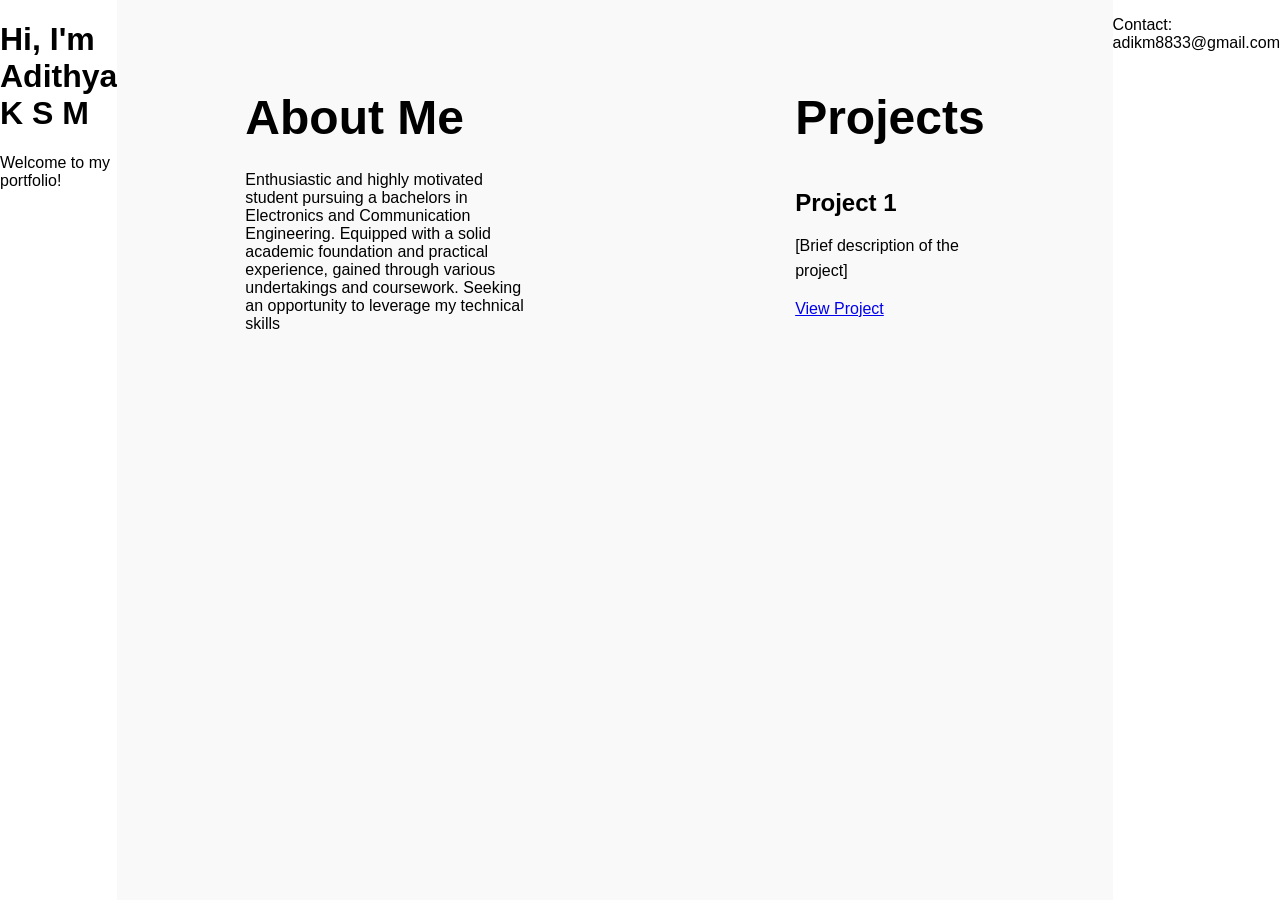
<file: portfolio.html>
<!DOCTYPE html>
<html lang="en">
<head>
  <meta charset="UTF-8">
  <meta name="viewport" content="width=device-width, initial-scale=1.0">
  <title>Your Name - Portfolio</title>
  <link rel="stylesheet" href="style.css"> <!-- Link to your CSS file -->
</head>
<body>
  <header>
    <h1>Hi, I'm Adithya K S M</h1>
    <p>Welcome to my portfolio!</p>
  </header>

  <section id="about">
    <h2>About Me</h2>
    <p>Enthusiastic and highly motivated student pursuing a bachelors in 
Electronics and Communication Engineering. Equipped with a solid 
academic foundation and practical experience, gained through various 
undertakings and coursework. Seeking an opportunity to leverage my 
technical skills</p>
  </section>

  <section id="projects">
    <h2>Projects</h2>
    <div class="project">
      <h3>Project 1</h3>
      <p>[Brief description of the project]</p>
      <a href="https://github.com/yourusername/project1">View Project</a>
    </div>
    <!-- Repeat for more projects -->
  </section>

  <footer>
    <p>Contact: adikm8833@gmail.com</p>
  </footer>
</body>
</html>
</file>
<file: style.css>
/* style.css */

body {
    font-family: sans-serif;
    margin: 0;
    display: flex;
}

#menu {
    width: 300px;
    background-color: #d0c9c9;
    padding: 20px;
    box-sizing: border-box;
    text-align: center;
    position: fixed;
    height: 100vh;
    overflow-y: auto;
    display: flex;
    flex-direction: column;
}

.profile-image {
    width: 100px; /* Or any desired width */
    height: 100px; /* Make height equal to width for a circle */
    border-radius: 70%; /* Make it a circle */
    margin: 0 auto 20px auto; /* Center horizontally and add bottom margin */
    display: block; /* Ensure it behaves as a block element */
    object-fit: cover; /* Prevent image distortion */
}

#menu nav ul {
    list-style: none;
    padding: 0;
}

#menu nav ul li a {
    font-size: 18px;
    text-decoration: none;
    color: #333;
    display: block;
    padding: 10px 0;
}

#menu nav ul li a:hover {
    background-color: #e0e0e0;
}

.menu-footer {
    margin-top: auto;
}

#menu .social-links a { /* Corrected selector */
    text-decoration: none;
    margin: 0 15px;
    color: #333;
    font-size: 20px; /* Consistent font size */
    transition: color 0.3s ease;
}

#menu .social-links a:hover { /* Corrected selector */
    color: #007bff;
}

#menu .menu-footer p {
    font-size: 14px;
    margin-top: 10px;
}

#content {
    flex: 1;
    box-sizing: border-box;
    margin-left: 300px;
}

.section {
    min-height: 100vh;
    display: flex;
    flex-direction: column;
    justify-content: center;
    align-items: center;
    padding: 20px;
    box-sizing: border-box;
    text-align: center;
}

#home {
    background-color: #f9f9f9;
    background-size: cover;
    background-repeat: no-repeat;
    background-position: center;
    color: #333;
    text-align: left;
    display: flex;
    flex-direction: column;
    justify-content: center;
    align-items: flex-start;
    /* min-height: 100vh; */
    padding-left: 10%;
    padding-right: 10%;
    box-sizing: border-box;
}

#home h1 {
    font-size: 3.5em;
    margin-bottom: 10px;
}

#home p {
    font-size: 1.5em;
    margin-bottom: 20px;
}

#home a {
    background-color: black;
    color: white;
    padding: 15px 30px;
    border-radius: 8px;
    text-decoration: none;
    font-size: 1.2em;
    transition: background-color 0.3s ease;
}

#home a:hover {
    background-color: #595959;
}

#about {
    background-color: #f9f9f9;
    text-align: left;
    padding-left: 10%;
    padding-right: 10%;
    box-sizing: border-box;
    display: flex;
    flex-direction: column;
    align-items: flex-start;
    padding-top: 50px;
    min-height: 100vh;
}

#about h2 {
    font-size: 3em;
    margin-bottom: 10px;
}

#about p {
    font-size: 1em;
    margin-bottom: 20px;
}

.about-content-container {
    display: flex;
    align-items: flex-start;
    width: 100%;
}

.about-text {
    padding-right: 20px;
    width: 60%;
}

.skills-container {
    display: flex;
    justify-content: center;
    align-items: center;
    width: 100%;
}

.skill-row {
    display: flex;
    flex-direction: column;
    align-items: center;
    gap: 30px;
}

.skill-item {
    display: flex;
    flex-direction: column;
    align-items: center;
    text-align: center;
}

.skill-circle {
    width: 60px;
    height: 60px;
    border-radius: 50%;
    display: flex;
    justify-content: center;
    align-items: center;
    margin-bottom: 10px;
}

.skill-item i {
    font-size: 24px;
    color: #333;
    margin-bottom: 5px;
}

.skill-item p {
    font-size: 14px;
}

.skill-item:nth-child(even) {
    margin-left: 50px; /* Reduced margin */
}

#skills {
    background-color: #f9f9f9;
    text-align: left;
    padding-left: 10%;
    padding-right: 10%;
    box-sizing: border-box;
    display: flex;
    flex-direction: column;
    align-items: flex-start;
    padding-top: 50px;
    min-height: 100vh;
}

#skills h2 {
    font-size: 3em;
    margin-bottom: 20px;
}

.skills-certifications-container {
    display: flex;
    justify-content: space-between;
    width: 80%;
}

.skills-category, .certifications-category {
    width: 48%;
}

.skills-category h3, .certifications-category h3 {
    font-size: 1.5em;
    margin-bottom: 10px;
}

.skills-list h4 {
    font-size: 1.2em;
    margin-top: 15px;
}

#skills ul {
    list-style: disc;
    padding-left: 20px;
}

#skills li {
    font-size: 1em;
    margin-bottom: 5px;
}

.certification-item {
    margin-bottom: 15px;
}

.certification-item h4 {
    font-size: 1.1em;
    margin-bottom: 5px;
}

.certification-item p {
    font-size: 0.9em;
    margin-bottom: 5px;
}

.certification-item a {
    font-size: 1em;
    text-decoration: none;
    color: #007bff; /* Link color */
}

.certification-item a:hover {
    text-decoration: underline;
}

#projects {
    background-color: #f9f9f9;
    text-align: left;
    padding-left: 10%;
    padding-right: 10%;
    box-sizing: border-box;
    display: flex;
    flex-direction: column;
    align-items: flex-start;
    padding-top: 50px;
    min-height: 100vh;
}

#projects h2 {
    font-size: 3em;
    margin-bottom: 20px;
}

.project {
    margin-bottom: 20px;
    text-align: left; /* Align text to the left */
}

.project img {
    max-width: 300px; /* Adjust image size */
    height: auto;
    display: block; /* Ensure image is a block element */
    margin-bottom: 10px; /* Add space below image */
}

.project h3 {
    font-size: 1.5em;
    margin-bottom: 5px;
}

.project p {
    font-size: 1em;
    line-height: 1.6; /* Improve readability */
}

.view-project-button {
    background-color: black;
    color: white;
    padding: 10px 20px;
    border-radius: 5px;
    text-decoration: none;
    font-size: 1em;
    transition: background-color 0.3s ease;
    display: inline-block; /* Ensure it behaves as an inline-block element */
    margin-top: 15px; /* Add space above the button */
}

.view-project-button:hover {
    background-color: #595959;
}

@media (max-width: 768px) {
    #menu {
        width: 100%;
        position: static;
        height: auto;
        flex-direction: row;
        overflow-y: none;
    }

    #content {
        margin-left: 0;
    }
    .skills-certifications-container {
        flex-direction: column;
    }
    .skills-category, .certifications-category {
        width: 100%;
    }
    .skill-item:nth-child(even) {
        margin-left: 0;
    }
}
</file>
